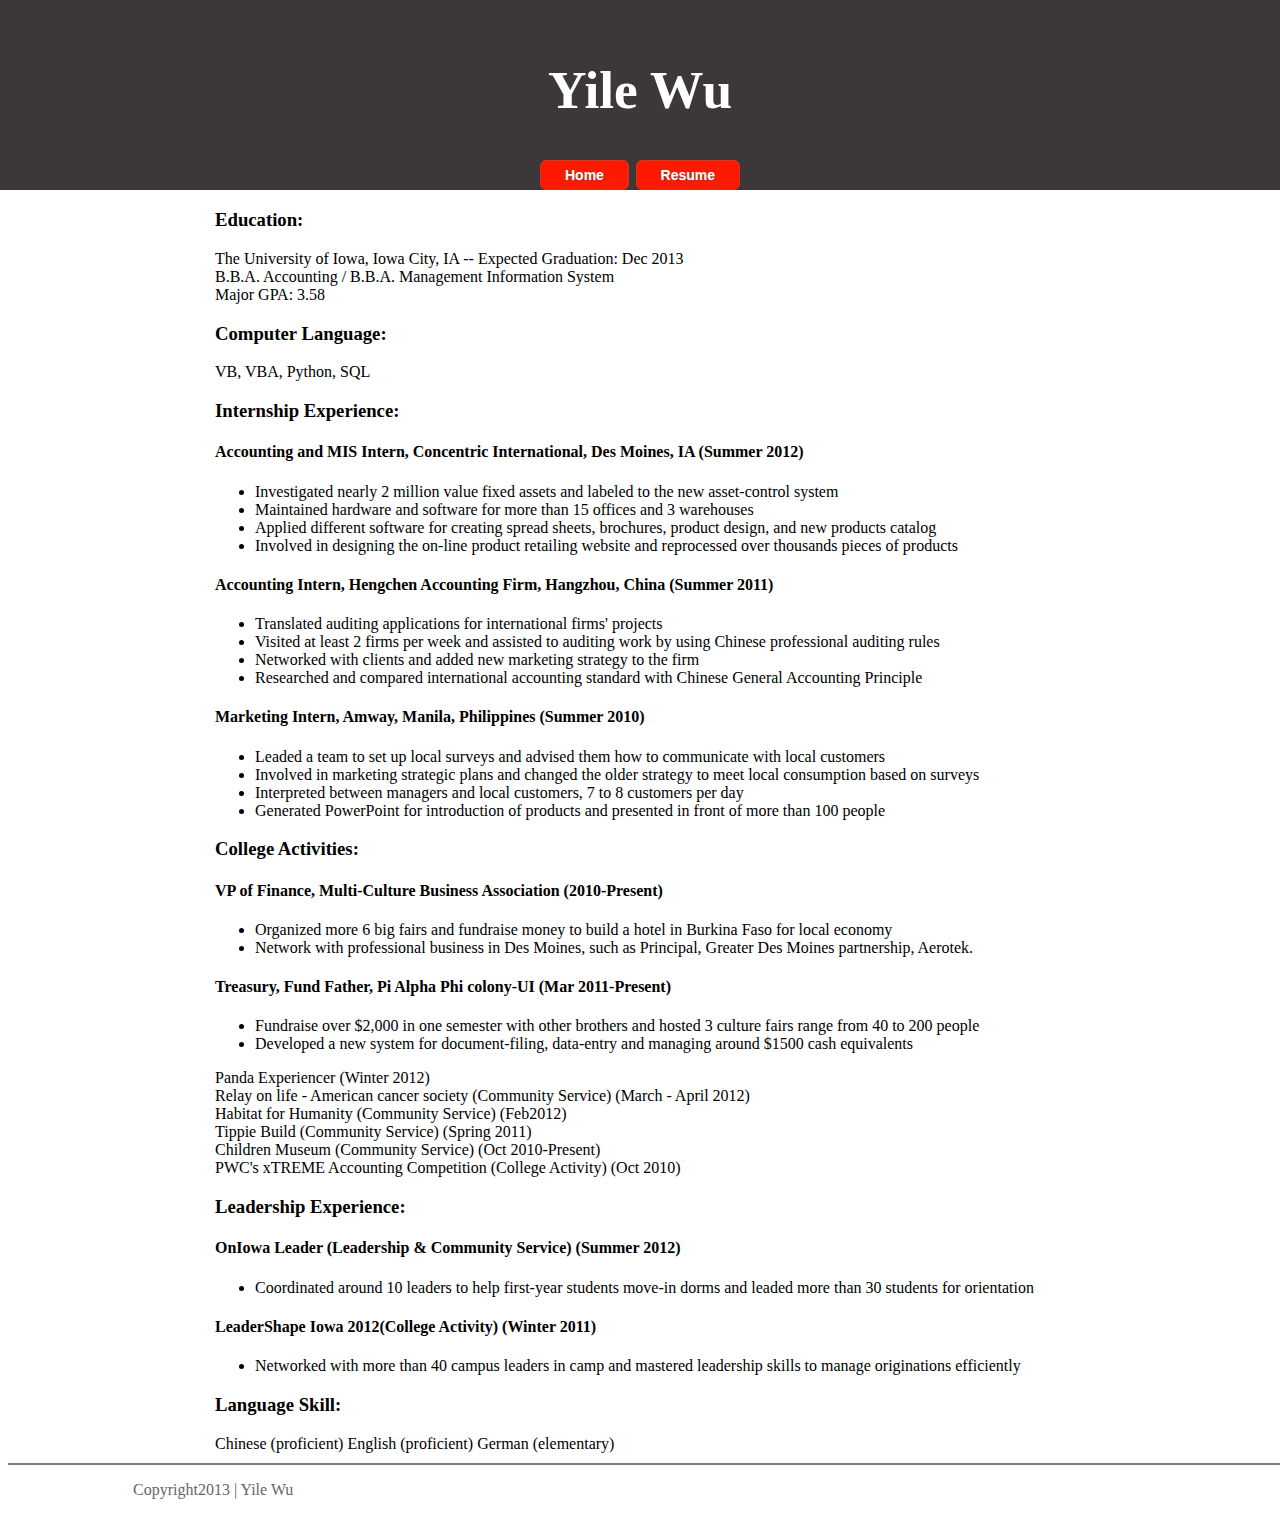
<file: resume.html>
<?xml version="1.0" encoding="UTF-8"?>
<!DOCTYPE html PUBLIC "-//W3C//DTD XHTML 1.1//EN" 
			"http://www.w3.org/TR/xhtml11/DTD/xhtml11.dtd">

<html xmlns="http://www.w3.org/1999/xhtml" xml:lang="en">

<head> 
<link rel="stylesheet" type="text/css" href="style.css"  media="screen"/>
<link rel="stylesheet" type= "text/css" href="print.css" media="print"/>
<title>Yile Wu Resume</title> </head>
<body>

<div id="Yile">
		<h1 > Yile Wu</h1>
		
		<div class = "button"><a class="linkctrl" href = "./index.html"> Home </a> </div>
		<div class = "button"><a class="linkctrl" href = "./resume.html">Resume</a> </div>
		
</div>
<div id='resumemain' >
<h3>Education:</h3>
The University of Iowa, Iowa City, IA -- Expected Graduation: Dec 2013 
<br/>
B.B.A. Accounting / B.B.A. Management Information System 
<br/>
Major GPA: 3.58


<h3>Computer Language:</h3>
VB, VBA, Python, SQL 	


<h3>Internship Experience:</h3>
<h4>Accounting and MIS Intern, Concentric International, Des Moines, IA	(Summer 2012)</h4>
<ul>
<li>Investigated nearly 2 million value fixed assets and labeled to the new asset-control system</li>
<li>Maintained hardware and software for more than 15 offices and 3 warehouses </li>
<li>Applied different software for creating spread sheets, brochures, product design, and new products catalog </li>
<li>Involved in designing the on-line product retailing website and reprocessed over thousands pieces of products</li>
</ul>


<h4>Accounting Intern, Hengchen Accounting Firm, Hangzhou, China  (Summer 2011)</h4>
<ul>                                                                 
<li>Translated auditing applications for international firms' projects</li>
<li>Visited at least 2 firms per week and assisted to auditing work by using Chinese professional auditing rules</li>
<li>Networked with clients and added new marketing strategy to the firm</li>
<li>Researched and compared international accounting standard with Chinese General Accounting Principle</li>
</ul>

<h4>Marketing Intern, Amway, Manila, Philippines 					(Summer 2010) </h4>
<ul>                                              
  <li>Leaded a team to set up local surveys and advised them how to communicate with local customers</li>
  <li>Involved in marketing strategic plans and changed the older strategy to meet local consumption based on surveys </li>
  <li>Interpreted between managers and local customers, 7 to 8 customers per day</li>
  <li>Generated PowerPoint for introduction of products and presented in front of more than 100 people</li>
</ul>


<h3>College Activities:</h3>

<h4>VP of Finance, Multi-Culture Business Association                     (2010-Present)</h4>
<ul>
  <li>Organized more 6 big fairs and fundraise money to build a hotel in Burkina Faso for local economy </li>
  <li>Network with professional business in Des Moines, such as Principal, Greater Des Moines partnership, Aerotek.</li>
 </ul>

<h4>Treasury, Fund Father, Pi Alpha Phi colony-UI 						(Mar 2011-Present)</h4>
<ul>
  <li>Fundraise over $2,000 in one semester with other brothers and hosted 3 culture fairs range from 40 to 200 people</li>
  <li>Developed a new system for document-filing, data-entry and managing around $1500 cash equivalents</li>
</ul>
Panda Experiencer 																 (Winter 2012)
<br/>
Relay on life - American cancer society (Community Service) 							(March - April 2012)
<br/>
Habitat for Humanity (Community Service)											 (Feb2012)
<br/>
Tippie Build (Community Service) 												 (Spring 2011)
<br/>
Children Museum (Community Service)												 (Oct 2010-Present)
<br/>
PWC's xTREME Accounting Competition (College Activity)										 (Oct 2010)


<h3>Leadership Experience:</h3>
<h4>OnIowa Leader (Leadership &amp; Community Service) 										 (Summer 2012)</h4>
    <ul><li>Coordinated around 10 leaders to help first-year students move-in dorms and leaded more than 30 students for orientation</li></ul>
<h4>LeaderShape Iowa 2012(College Activity) 											(Winter 2011)</h4>
    <ul><li>Networked with more than 40 campus leaders in camp and mastered leadership skills to manage originations efficiently</li></ul>
<h3>Language Skill: </h3>
Chinese (proficient) English (proficient) German (elementary)
</div>
<div class="footctrl"> <p>Copyright2013 | Yile Wu </p></div>
</body>
</html>
</file>
<file: style.css>
/* The heading */
#Yile {background-color:#3d3739;
	  color:white;
	  text-align:center;
	  font:Arial;
	  font-size:20pt;
	  padding-top:30px;
	  margin:-15px -10px 0px;
	  }
	  
body {color: black;
	  background-color: white;
	  font-size: 12pt
	}
	
/* This imageless css button was generated by CSSButtonGenerator.com */
.button{
	text-align: justify;	
	background-color:#fe1a00;
	border-radius:6px;
	border:1px solid #d83526;
	display:inline-block;
	color:#ffffff;
	font-family:arial;
	font-size:14px;
	font-weight:bold;
	padding:6px 24px;
	text-decoration:none;
	text-shadow:1px 1px 0px #b23e35;
}.button:hover {
	background-color:#ce0100;
}.button:active {
	position:relative;
	top:1px;
}
/* picture adjust */
.picadj{	border: solid 1px black;
			width: 420px;
			padding: 20px;
			margin-right: auto;
			margin-left: auto;
			margin-top: 10px;
			margin-bottom: 20px;
			text-align: center;
			}
/*left float */
.leftadj {float:left;
		 width:300px;
		 padding:10px;
		   }
		   
/*cross out the link underline */
.linkctrl:link {text-decoration: none;color: white;}
.linkctrl:hover { text-decoration:underline;color: white;}
.linkctrl:visited { text-decoration: none;color: white;}

/*foot control*/
.footctrl {
	width:1200px;
	overflow:auto;
	color:#666;
	font-size:16px;
	border-top:2px solid gray;
	padding-left:125px;
	}

		   
/*The div control for text on main page */		   
#parapgrah	 { 
		   width:600px; 
		   padding-left:10px;
		   padding-right:10px;
		   float:right;
		   text-align:left;
		   }
/*Anything beblow the heading*/
#main {	
		width:1100px; 
		margin:0 auto; 
		background:white; 
	 }
/*resume control */
#resumemain {		
		width:850px; 
		margin:0 auto; 
		background:white; 
		padding-bottom:10px;
	 }
</file>
<file: print.css>
body {color: black; background: white;margin:0px auto;}

h2, h3 {background: white; color: black;}

h1{background: white; color: black;border-bottom: 1px solid gray;text-align:center;}
 
 /*make the buttons disappear */
.button{
display : none;
}
/* undisplay the footer */
.footctrl{
display : none;
}
/* adjust the margin */
#resumemain {width:1000px;font-size: 12.5pt;}
</file>
